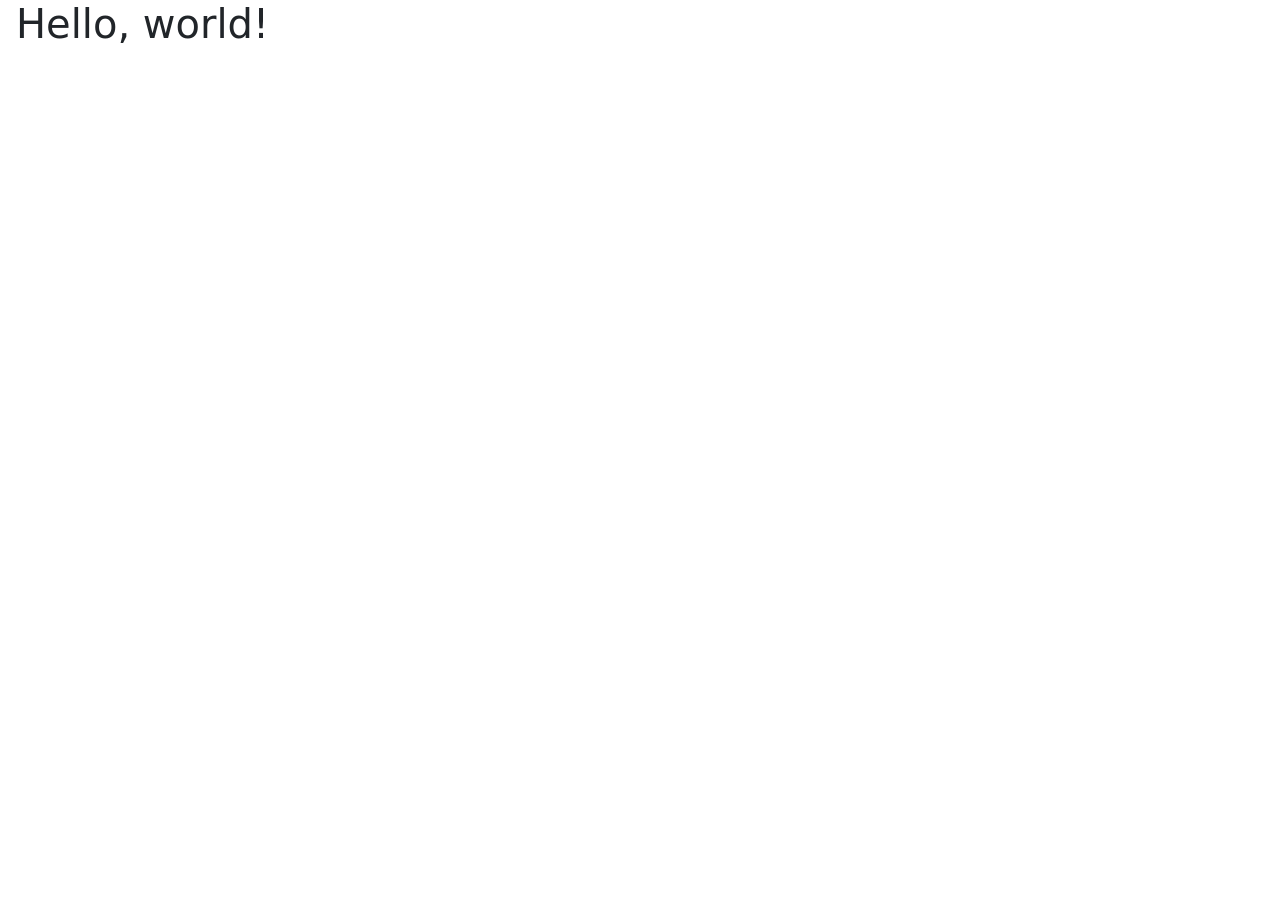
<file: bootstrap/index.html>
<!DOCTYPE html>
<html lang="en">
<head>
    <meta charset="UTF-8">
    <meta http-equiv="X-UA-Compatible" content="IE=edge">
    <meta name="viewport" content="width=device-width, initial-scale=1">
    <title>Insert Title</title>

    <link href="https://cdn.jsdelivr.net/npm/bootstrap@5.2.2/dist/css/bootstrap.min.css" rel="stylesheet" integrity="sha384-Zenh87qX5JnK2Jl0vWa8Ck2rdkQ2Bzep5IDxbcnCeuOxjzrPF/et3URy9Bv1WTRi" crossorigin="anonymous">
    <integrity="" crossorigin="anonymous">
</head>
<body class="ms-3 me-3">
    <h1>Hello, world!</h1>
    <script src="https://cdn.jsdelivr.net/npm/bootstrap@5.2.2/dist/js/bootstrap.bundle.min.js" integrity="sha384-OERcA2EqjJCMA+/3y+gxIOqMEjwtxJY7qPCqsdltbNJuaOe923+mo//f6V8Qbsw3" crossorigin="anonymous"></script>
    <integrity="" crossorigin="anonymous"></integrity>
    
</body>
</html>
</file>
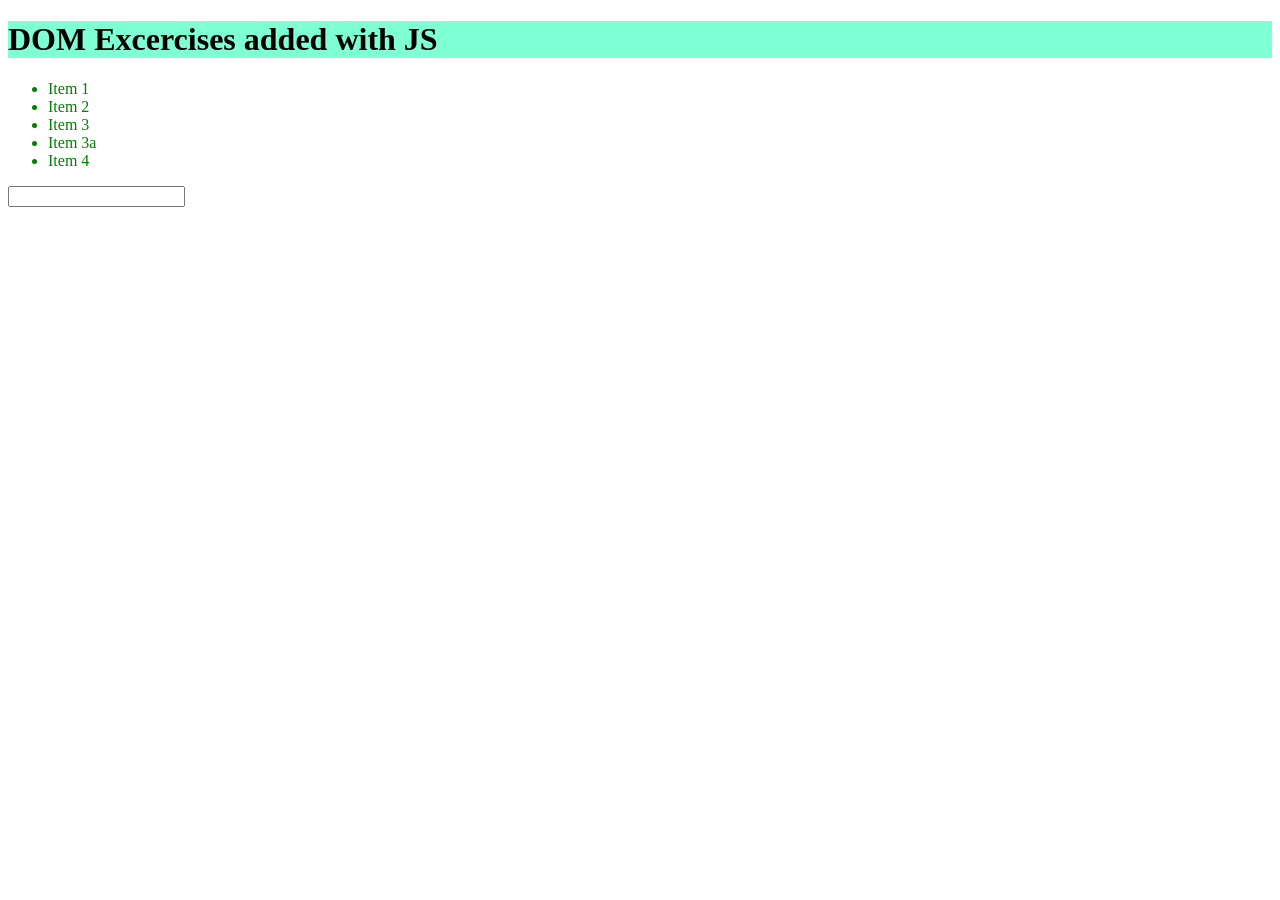
<file: dom/index.html>
<!DOCTYPE html>
<html lang="en">
<head>
    <meta charset="UTF-8">
    <meta http-equiv="X-UA-Compatible" content="IE=edge">
    <meta name="viewport" content="width=device-width, initial-scale=1.0">
    <title>This is the title</title>
</head>
<body>  

<style>
    .list-item {
        color: green;
    }

    .list-item-bg {
        background-color: aquamarine;
    }
</style>

<h1 id="page-title" class="page-title-css">DOM Excercises</h1>

<ul name="unorderedList" custom-attr="customeAttribute">
    <li class="list-item" id="item1">Item 1</li>
    <li class="list-item">Item 2</li>
    <li class="list-item">Item 3</li>
    <li class="list-item">Item 3a</li>
    <li class="list-item">Item 4</li>
</ul>

<!-- add a new node to the underedList -->
<!-- remove the node Item 2 -->
<!-- add a button to the form below -->
<!-- when the button is clicked console.log the value of the email input box -->
<!-- make another css class for page-title-css with the background = red -->
<!-- add another button that when clicked will add or remove the page-title-css -->
<!-- if page-title-css is present then remove it -->
<!-- is page-title-css is not present then add it -->

<form>
    <input type="text" name="email" id="emailId">
</form>

<script>
    let unorderedList = document.getElementById("item1").parentElement;
    console.log(unorderedList.getAttribute("name"));
    console.log(unorderedList.getAttribute("custom-attr"));

    console.log(document.title);
    document.title = "This is a new title";
    console.log(document.title);

    let pageTitle = document.getElementById('page-title');
    console.log(pageTitle);
    console.log(pageTitle.innerHTML);
    pageTitle.innerHTML = pageTitle.innerHTML + " added with JS"

    let items = document.getElementsByClassName('list-item');
    for (i in items) {
        console.log(items[i].innerHTML);
    }


    document.getElementById("page-title").classList.add('list-item-bg');
    pageTitle.classList.add('list-item-bg');


</script>

</body>
</html>
</file>
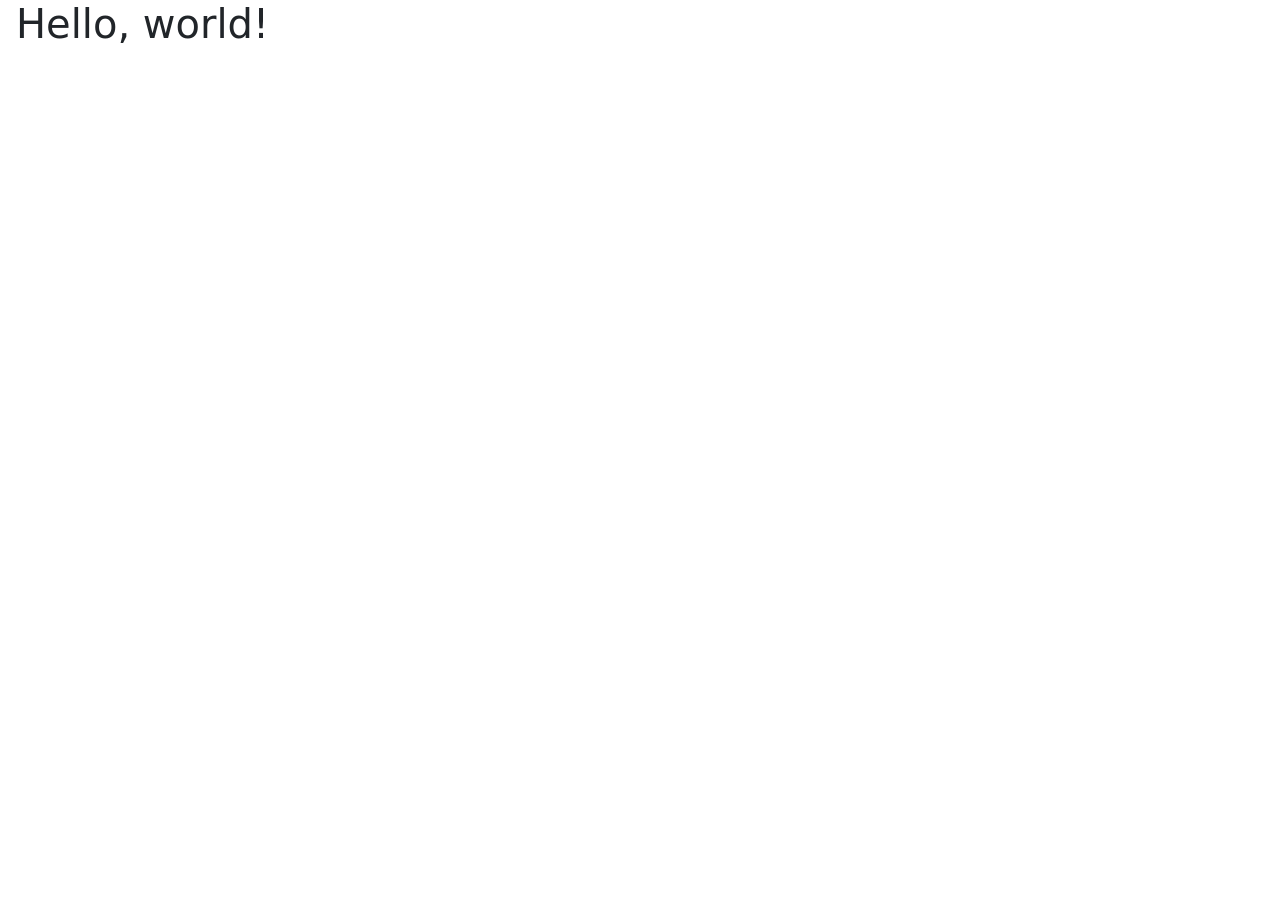
<file: javascript-day1/index.html>
<!DOCTYPE html>
<html lang="en">
<head>
    <meta charset="UTF-8">
    <meta http-equiv="X-UA-Compatible" content="IE=edge">
    <meta name="viewport" content="width=device-width, initial-scale=1.0">
    <title>Document</title>

    <link href="https://cdn.jsdelivr.net/npm/bootstrap@5.2.2/dist/css/bootstrap.min.css" rel="stylesheet" 
    integrity="sha384-Zenh87qX5JnK2Jl0vWa8Ck2rdkQ2Bzep5IDxbcnCeuOxjzrPF/et3URy9Bv1WTRi" crossorigin="anonymous">

</head>

<script>
    function abc(x,y) {
        console.log("this is in the abc function " + (x+y));
    }

    abc(3,5);
    abc("3","5");
    abc(3,"5");

    function calc(a,b) {
        let c = a * b;
        return c;
    }

    let m = calc(5,5);
    console.log("calc = " + m);

    // this is a one line comment
    console.log("test to the console log");
    console.log("test to the console log");

    /* this is a 
        multi line comment */
    console.log('"3" == 3 is ' + ("3" == 3));

    console.log("\"3\" === 3 is " + ("3" === 3));
    console.log("3" === "3");
</script>

<body class="ms-3 me-3">
    <h1>Hello, world!</h1>
    <script src="https://cdn.jsdelivr.net/npm/bootstrap@5.2.2/dist/js/bootstrap.bundle.min.js" 
        integrity="sha384-OERcA2EqjJCMA+/3y+gxIOqMEjwtxJY7qPCqsdltbNJuaOe923+mo//f6V8Qbsw3" 
        crossorigin="anonymous"></script>
    

</body>
</html>
</file>
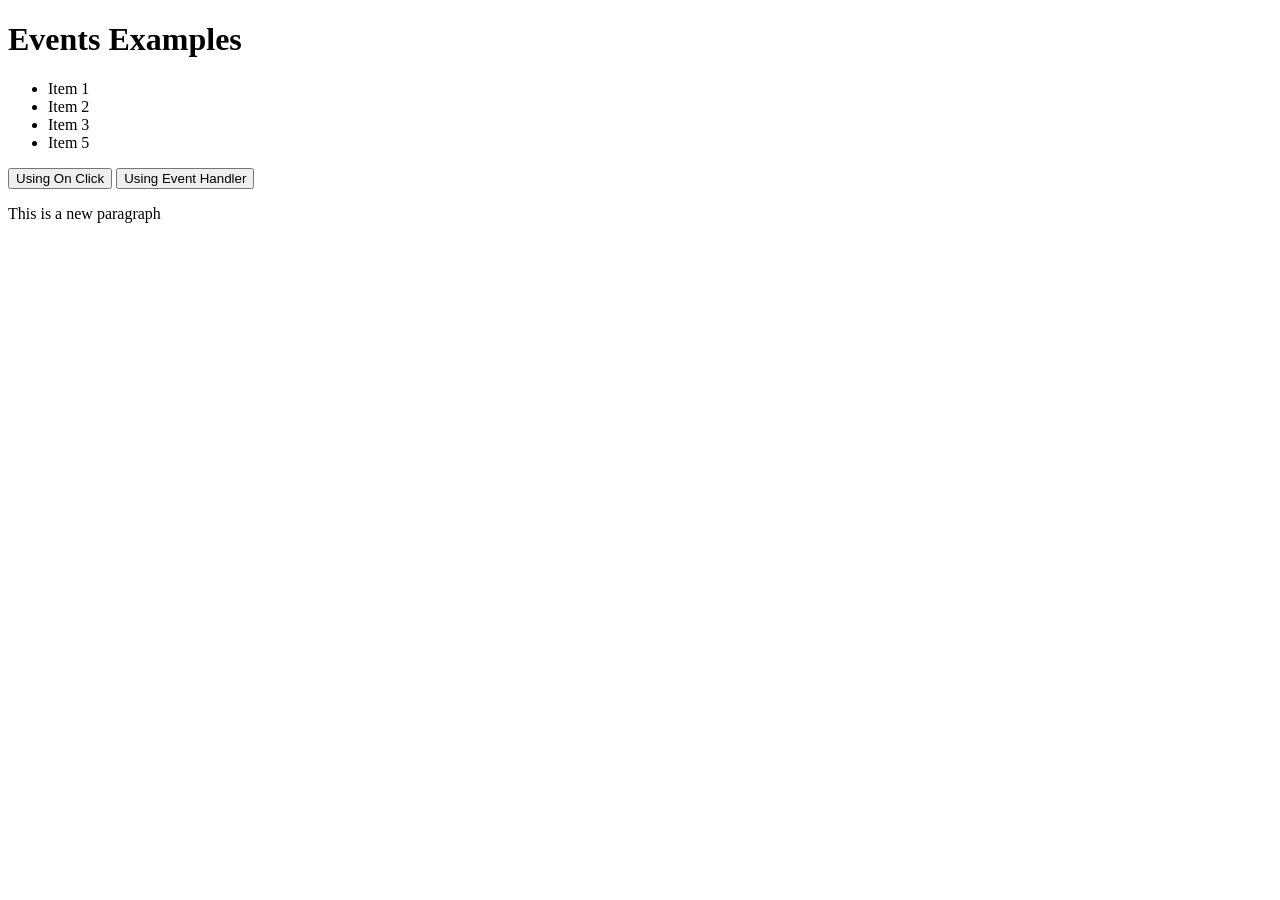
<file: dom/events.html>
<!DOCTYPE html>
<html lang="en">

<head>
    <meta charset="UTF-8">
    <meta http-equiv="X-UA-Compatible" content="IE=edge">
    <meta name="viewport" content="width=device-width, initial-scale=1.0">
    <title>This is the title</title>
</head>

<body>

    <h1>Events Examples</h1>

    <ul id="unordered-list">
        <li>Item 1</li>
        <li>Item 2</li>
        <li>Item 3</li>
        <li id="delMe">Item 4</li>
        <li>Item 5</li>
    </ul>

    <button onclick="clickMe()">Using On Click</button>
    <button id="event-handler">Using Event Handler</button>

    <script>
        function clickMe() {
            let list = document.getElementById("unordered-list");
            let element = document.createElement("li");
            element.innerHTML = "New Element";
            list.appendChild(element);
        }

        function eventHandler() {
            let list = document.getElementById("unordered-list");
            let element = document.createElement("li");
            element.innerHTML = "New Element With Event Handler";
            list.appendChild(element);
        }

        let eh = document.getElementById("event-handler");
        eh.addEventListener('mouseenter',eventHandler);


        let para = document.createElement("p");
        para.innerHTML = "This is a new paragraph";
        document.body.appendChild(para);

        var uselessElemen = document.getElementById("delMe");
        uselessElemen.remove();


    </script>

</body>

</html>
</file>
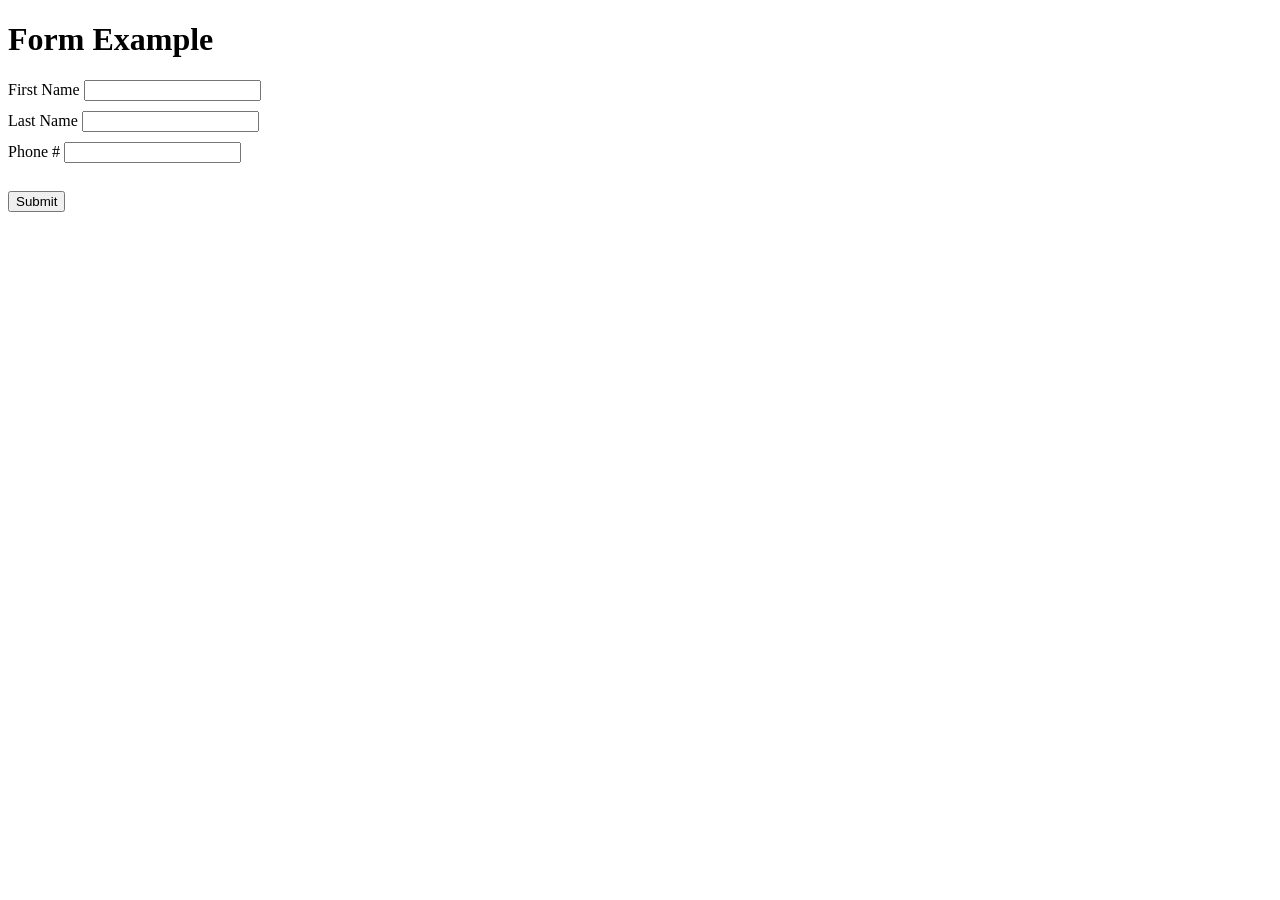
<file: dom/form.html>
<!DOCTYPE html>
<html lang="en">

<head>
    <meta charset="UTF-8">
    <meta http-equiv="X-UA-Compatible" content="IE=edge">
    <meta name="viewport" content="width=device-width, initial-scale=1.0">
    <title>This is the title</title>
</head>

<style>
    input {
        margin-bottom:10px;
    }

    .error-field{
        border:2px solid red;
        box-shadow: 0 0 10px #719ECE;
        border-radius: 20px
    }
</style>

<body>

<h1>Form Example</h1>

<form onsubmit="mySubmitFunction(event)">
    First Name <input type="text" name="firstName" id="firstNameId">
    <br>
    Last Name <input type="text" name="lastName" id="lastNameId">
    <br>
    Phone # <input type="text" name="phone" id="phoneId">
    <br><br>
    <button>Submit</button>
</form>

<script>
    function mySubmitFunction(e) {
        e.preventDefault();
        console.log("form submitted");

        let firstName = document.getElementById("firstNameId");
        let lastName = document.getElementById("lastNameId");
        let phone = document.getElementById("phoneId");

        if ( firstName.value=="") {
            firstName.classList.add('error-field');
        }
        if ( lastName.value=="") {
            lastName.classList.add('error-field');
        }
        if ( ! phone.value.match(/[0-9]{3}[-\s\.]*[0-9]{3}\s*[0-9]{4}/gm) ) {
            phone.classList.add('error-field');
        }
       
    }
</script>

<!-- when the form submits -->
<!-- make sure the phone number only has numbers and spaces -->
<!-- make sure the first and last name fields have a value in them -->
<!-- when there is an error, I want you to change the border color of the input tag to be red -->
<!-- also, put a red message under the input box giving an error message -->

</body>
</html>
</file>
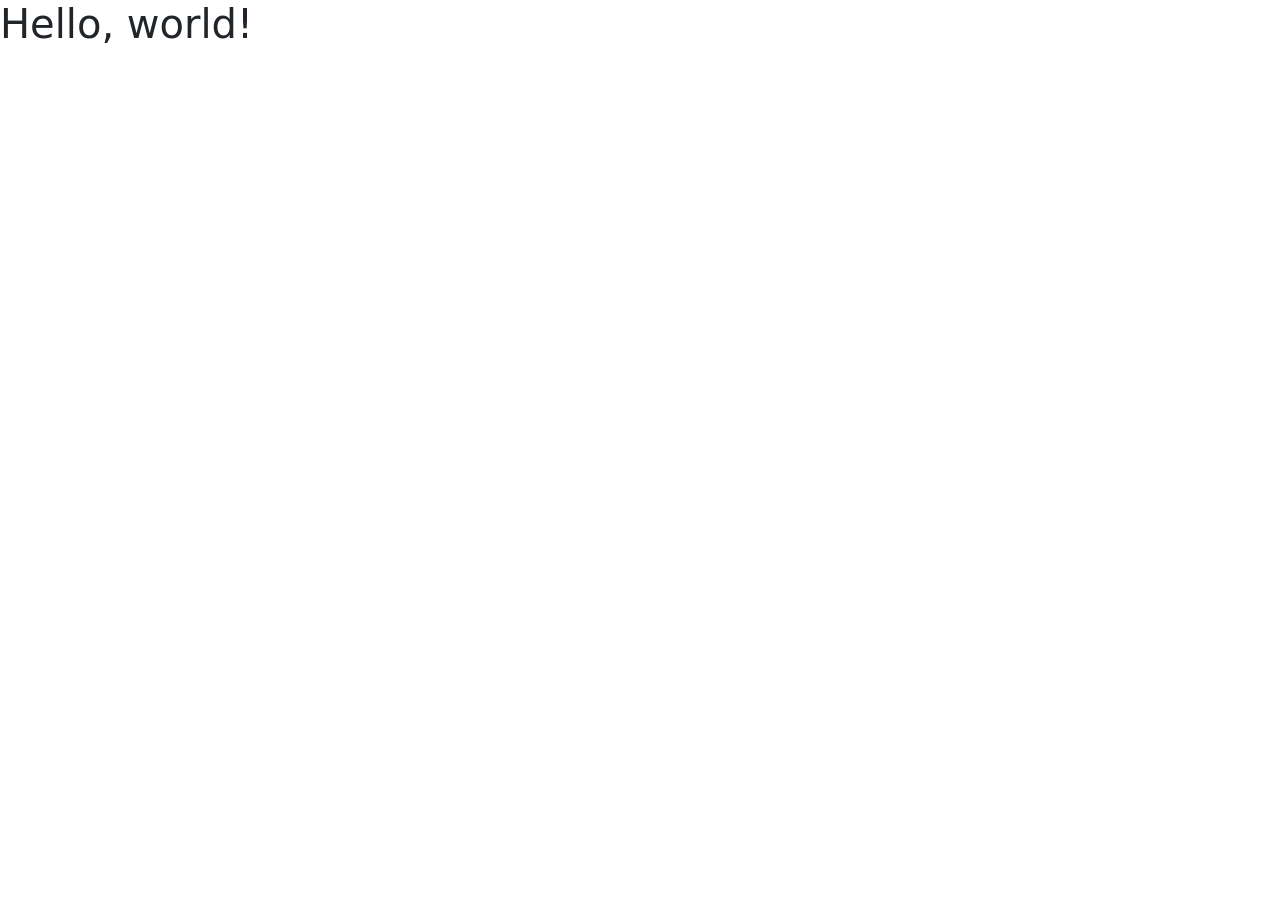
<file: javascript-day1/objects.html>
<!DOCTYPE html>
<html lang="en">
<head>
    <meta charset="UTF-8">
    <meta http-equiv="X-UA-Compatible" content="IE=edge">
    <meta name="viewport" content="width=device-width, initial-scale=1.0">
    <title>Document</title>

    <link href="https://cdn.jsdelivr.net/npm/bootstrap@5.2.2/dist/css/bootstrap.min.css" rel="stylesheet" 
    integrity="sha384-Zenh87qX5JnK2Jl0vWa8Ck2rdkQ2Bzep5IDxbcnCeuOxjzrPF/et3URy9Bv1WTRi" crossorigin="anonymous">

</head>

<script>
    let student = {
        firstName: "John",
        lastName: "Doe",
        age: 30,
        class: {
            name: "Java Dev",
            time: "Every Day"
        },
        arr: [ "abc", "cde", "fgh"]
    };

    console.log(student);
    console.log(student.firstName + " = " + student["firstName"]);
    console.log(student.lastName);
    console.log(student.class.name);
    console.log(student.arr[2]);

    student.firstName = "A new first name";
    student["lastName"] = "A new last name";
    delete student.age;

    for(key in student) {
        let value = student[key];
        console.log("!!!!!!" + key + " = " + value);
    }

    var a = new Array(10);
    a[0] = 0;
    a[1] = "string";
    a[2] = 1;
    a.length = 4;

    a.push("next to the last value");
    a.push("last value");

    let pop = a.pop();

    console.log(a);
    console.log(a[a[2]]);
    console.log(pop);

</script>

<body class='margin:10px'>
    <h1>Hello, world!</h1>

</body>
</html>
</file>
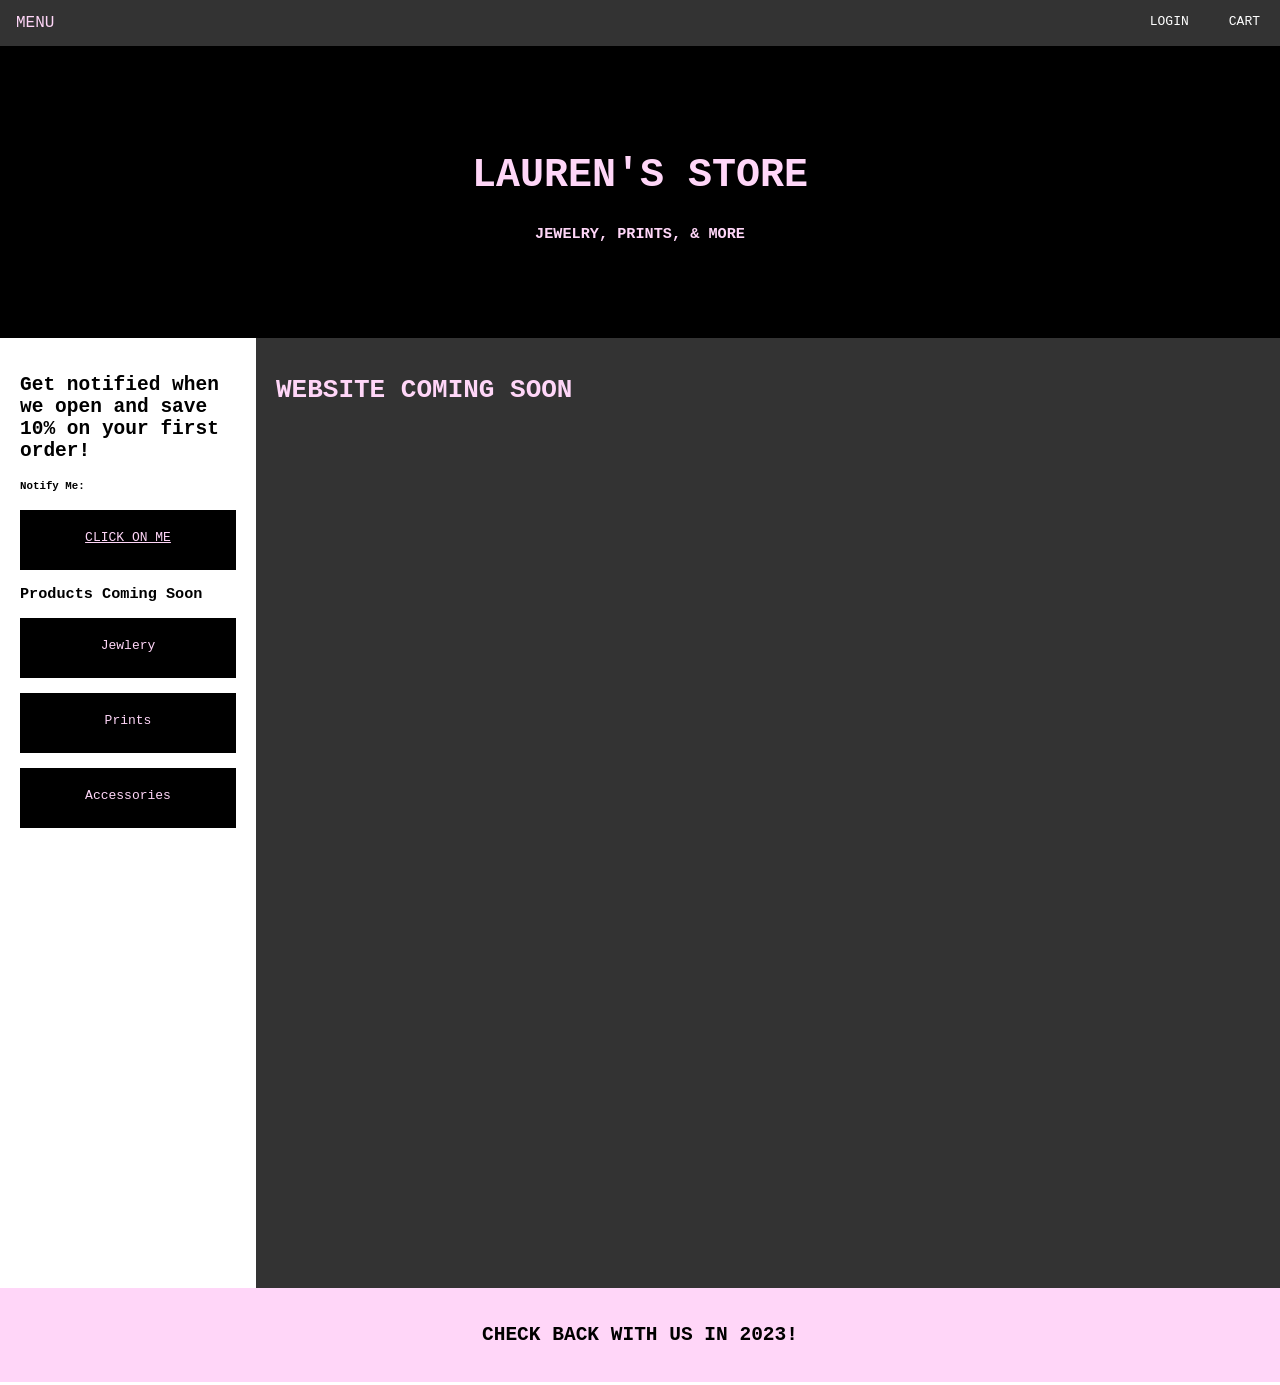
<file: SBAwebsite/homepage.html>
<!DOCTYPE html>
<html lang="en">
<head>
    <meta charset="UTF-8">
    <meta http-equiv="X-UA-Compatible" content="IE=edge">
    <meta name="viewport" content="width=device-width, initial-scale=1.0">
    <link rel="stylesheet" href="homepage.css">
    <title>Homepage</title>
    <style>
      a {
        color: rgb(255, 214, 248);
      }
   </style>
</head>
<body>
    <div class="navbar">
      <div class="dropdown">
        <button class="dropbutton">MENU
        </button>
        <div class="options">
          <a href="#">SEARCH</a>
          <a href="/SBAwebsite/products.html">PRODUCTS</a>
        </div>
      </div>
        <a href="#"class="right">CART</a>
        <a href="/SBAwebsite/login.html" class="right">LOGIN</a>
      </div>
<div class="header">
  <b>
<h1>LAUREN'S STORE</h1>
</b>
<h3>JEWELRY, PRINTS, & MORE</h3>
</div>

  <div class="row">
    <div class="side">
      <h2>Get notified when we open and save 10% on your first order!</h2>
      <h5>Notify Me:</h5>
      <div class="boxes" style="height:60px; color: rgb(255, 214, 248); text-align: center;">
        <a href="/SBAwebsite/notifForm.html">CLICK ON ME</a>
      </div>

      <h3>Products Coming Soon</h3>
      <div class="boxes" style="height:60px; color: rgb(255, 214, 248); text-align: center;">Jewlery</div>
      <br>
      <div class="boxes" style="height:60px; color: rgb(255, 214, 248); text-align: center;">Prints</div>
      <br>
      <div class="boxes" style="height:60px; color: rgb(255, 214, 248); text-align: center;">Accessories</div>
    </div>

    <div class="mainleft">
      <h1 style="color: rgb(255, 214, 248); padding-bottom: 15px;" >WEBSITE COMING SOON</h1>
      <div class="bg-image img1" style="height:350px;"></div>
      <br>
      <div class="bg-image img2" style="height:150px;"></div>
      <br>
      <div class="bg-image img3" style="height:300px;"></div>
    </div>

    <div class="mainright">
        <div class="bg-image img4" style="height:400px;"></div>
        <br>
        <div class="bg-image img5" style="height:178px;"></div>
        <br>
        <div class="bg-image img6" style="height:300px;"></div>
      </div>
  </div>
  
  <div class="footer">
    <h2>CHECK BACK WITH US IN 2023!</h2>
  </div>
  
  </body>
  </html>
</file>
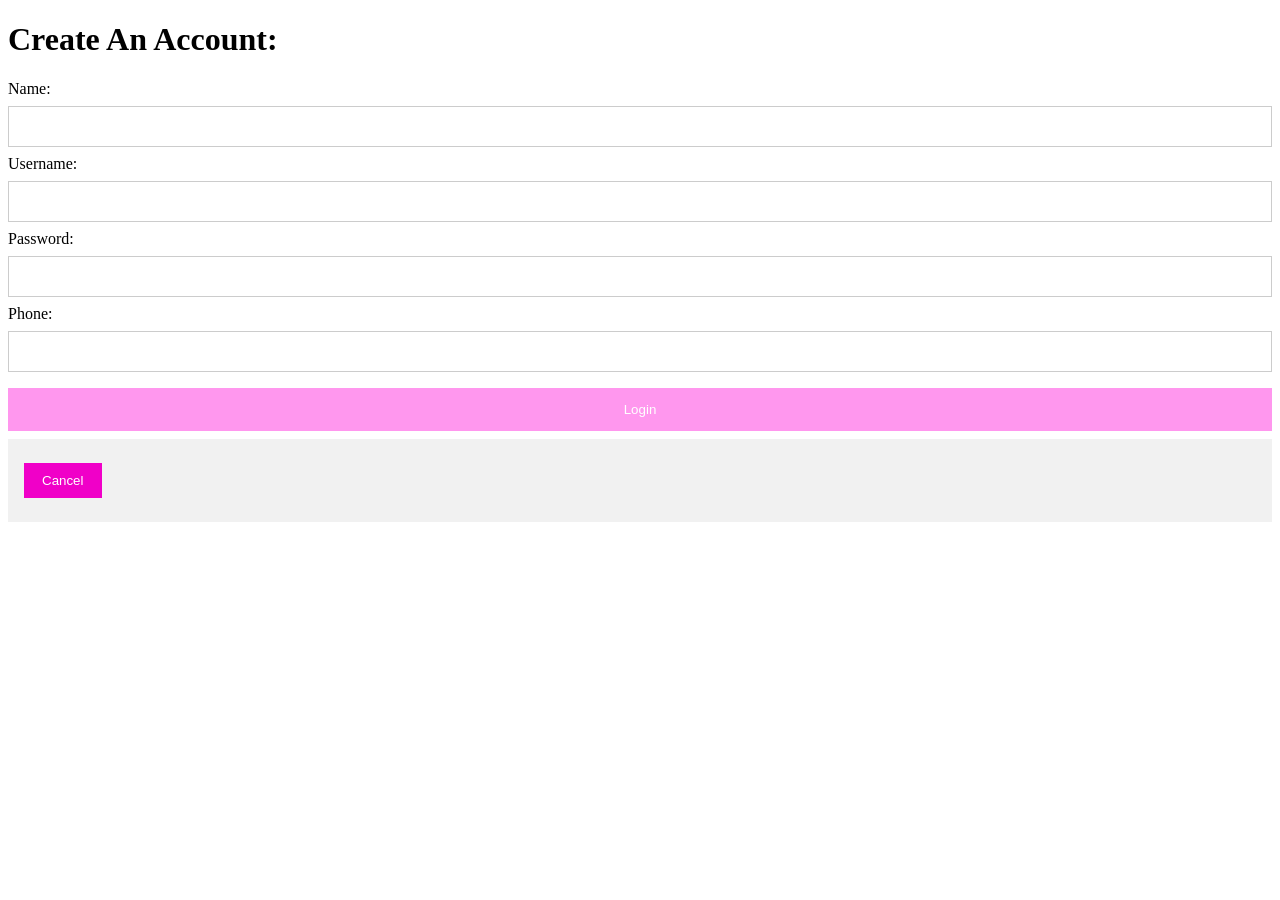
<file: SBAwebsite/login.html>
<!DOCTYPE html>
<html lang="en">
<head>
    <meta charset="UTF-8">
    <meta http-equiv="X-UA-Compatible" content="IE=edge">
    <meta name="viewport" content="width=device-width, initial-scale=1.0">
    <link rel="stylesheet" href="login.css">
    <title>Login Page</title>
</head>
<body>
  <script src="login.js"></script>
  <h1> Create An Account:</h1>
    <form name="loginForm" onSubmit="validateLogin(event)">
        
        <div class="userform">
          Name: <input required type="text" name="name" id="nameId">
          <br>
          Username: <input required type="text" name="username" id="userId">
          <br>
          Password: <input required type="text" name="password" id="passId">
          <br>
          Phone: <input required type="text" name="phone" id="phoneId">
      
          <button>Login</button>
        </div>
      
        <div class="container" style="background-color:#f1f1f1">
          <button type="button" class="cancelbtn">Cancel</button>
        </div>
      </form>
</body>
</html>
</file>
<file: SBAwebsite/homepage.css>
* {
    box-sizing: border-box;
  }
  
  body {
    font-family: monospace;
    margin: 0;
  }

  .navbar {
    overflow: hidden;
    background-color: #333;
  }
  
  .navbar a {
    float: left;
    display: block; /* responsive */
    color: white;
    text-align: center;
    padding: 14px 20px;
    text-decoration: none; /* removes underline from link*/
  }
  
  .navbar a.right {
    float: right;
  }
  
  .navbar a:hover, .dropdown:hover .dropbutton {
    background-color: rgb(255, 214, 248);
    color: black;
  }
  
  .dropdown {
    float: left;
    overflow: hidden;
  }
  
  .dropdown .dropbutton {
    font-size: 16px;  
    border: none;
    outline: none;
    color: rgb(255, 214, 248);
    padding: 14px 16px;
    background-color: inherit;
    font-family: inherit;
    margin: 0;
  }
  
  .options {
    display: none;
    position: absolute;
    background-color: rgb(255, 214, 248);
    min-width: 160px;
    z-index: 1; /* keep on top */
  }
  
  .options a {
    float: none;
    color: black;
    padding: 12px 16px;
    text-decoration: none;
    display: block;
    text-align: left;
  }
  
  .options a:hover {
    background-color: rgb(255, 151, 238);
  }
  
  .dropdown:hover .options {
    display: block;
  }

.header {
    padding: 80px;
    text-align: center;
    background-color: rgb(0, 0, 0);
    color: rgb(255, 214, 248);
  }
  
  .header h1 {
    font-size: 40px;
  }
  
.row {  
    display: -ms-flexbox;
    display: flex;
    -ms-flex-wrap: wrap;
    flex-wrap: wrap; /* keeps side menu to the side*/
  }

 .side {
    -ms-flex: 20%;
    flex: 20%;
    background-color: white;
    padding: 20px;
    height: 100%;
    z-index: 1; /* keep on top */
  }

  .mainleft {
    flex: 40%;
    background-color: #333333;
    padding: 20px;
  }
  .mainright {
    flex: 40%;
    background-color: #333333;
    padding: 20px;
  }

  .bg-image {
  flex: 80%;
  height:800px;
  width:100%;
  background-size: 80%;
  background-size: cover;
}

.img1 { background-image: url("https://picsum.photos/id/40/367/267"); }
.img2 { background-image: url("https://picsum.photos/id/147/367/267"); }
.img3 { background-image: url("https://picsum.photos/id/517/367/267"); }
.img4 { background-image: url("https://picsum.photos/id/38/367/267"); }
.img5 { background-image: url("https://picsum.photos/id/56/367/267"); }
.img6 { background-image: url("https://picsum.photos/id/106/367/267"); }


.boxes {
    background-color: black;
    width: 100%;
    padding: 20px;
  }

  /* responsive */
@media screen and (max-width: 400px) {
    .navbar a {
      float: none;
      width: 100%;
    }
  }
  @media screen and (max-width: 700px) {
    .row {
      flex-direction: column;
    }
  }

  .footer {
    padding: 20px;
    text-align: center;
    background: rgb(255, 214, 248);
  }
</file>
<file: SBAwebsite/login.css>
body {
    font-family: Georgia, 'Times New Roman', Times, serif;
  }
  
  input[type=text] {
    width: 100%;
    padding: 12px 20px;
    margin: 8px 0;
    display: inline-block;
    border: 1px solid #ccc;
    box-sizing: border-box;
  }
  
  button {
    background-color: rgb(255, 151, 238);
    color: white;
    padding: 14px 20px;
    margin: 8px 0;
    border: none;
    cursor: pointer;
    width: 100%;
  }
  
  button:hover {
    opacity: 0.8;
  }
  
  .cancelbtn {
    width: auto;
    padding: 10px 18px;
    background-color: rgb(240, 0, 200);
  }
  
  .container {
    padding: 16px;
  }
  
  /* Responsive */
  @media screen and (max-width: 300px) {
    span.psw {
      display: block;
      float: none;
    }
    .cancelbtn {
      width: 100%;
    }
  }
</file>
